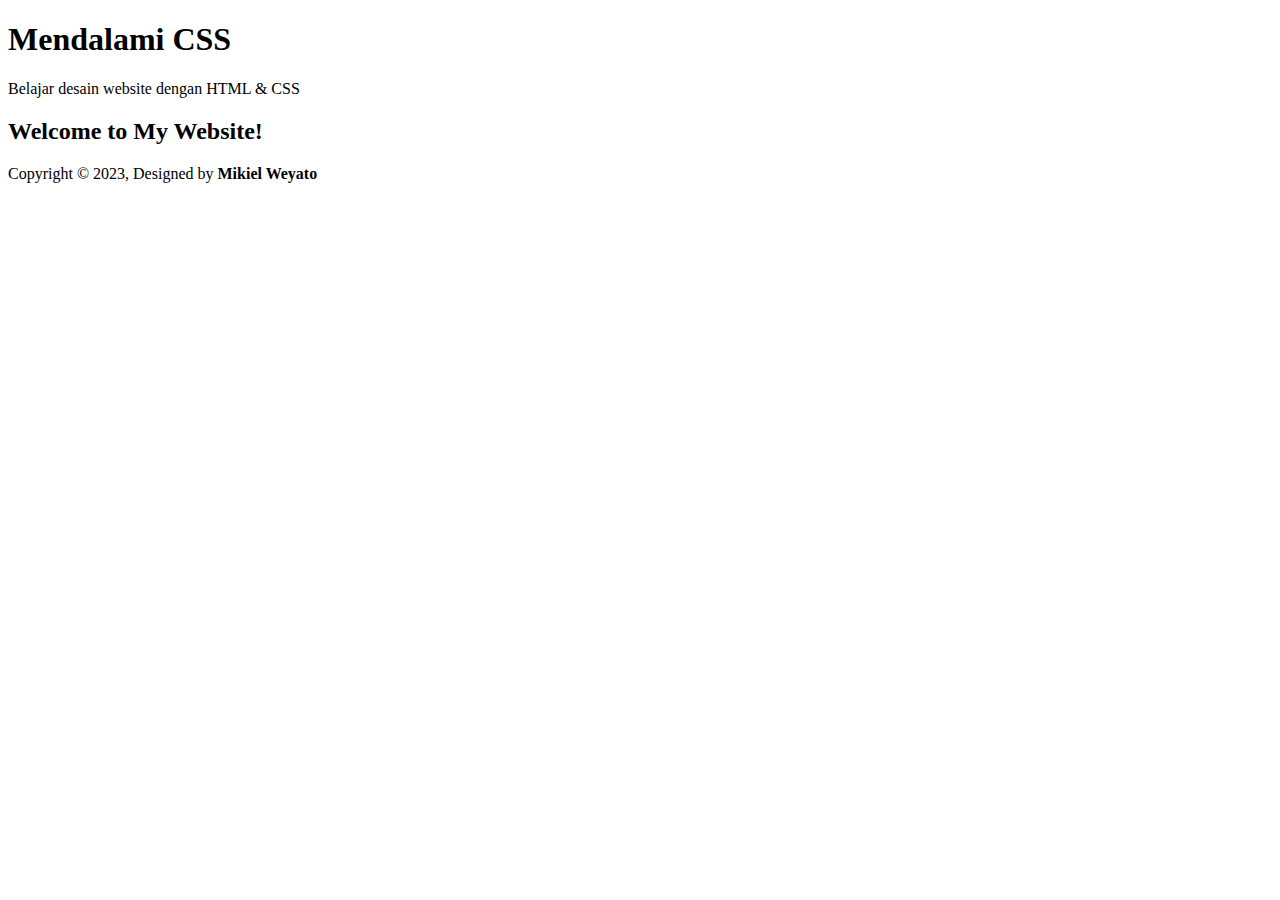
<file: index.html>
<!DOCTYPE html>
<html lang="en">

<head>
    <meta charset="UTF-8">
    <meta name="viewport" content="width=device-width, initial-scale=1.0">
    <title>Belajar CSS</title>
</head>

<body>

    <!-- HEADER START -->
    <header>
        <h1>Mendalami CSS</h1>
        <p>Belajar desain website dengan HTML & CSS</p>
    </header>
    <!-- HEADER END -->

    <!-- CONTENT START -->
    <section>
        <h2>Welcome to My Website!</h2>
    </section>
    <!-- CONTENT END -->

    <!-- FOOTER START -->
    <footer>
        <p>
            Copyright &copy; 2023, Designed by <b>Mikiel Weyato</b>
        </p>
    </footer>
    <!-- FOOTER END -->

</body>

</html>
</file>
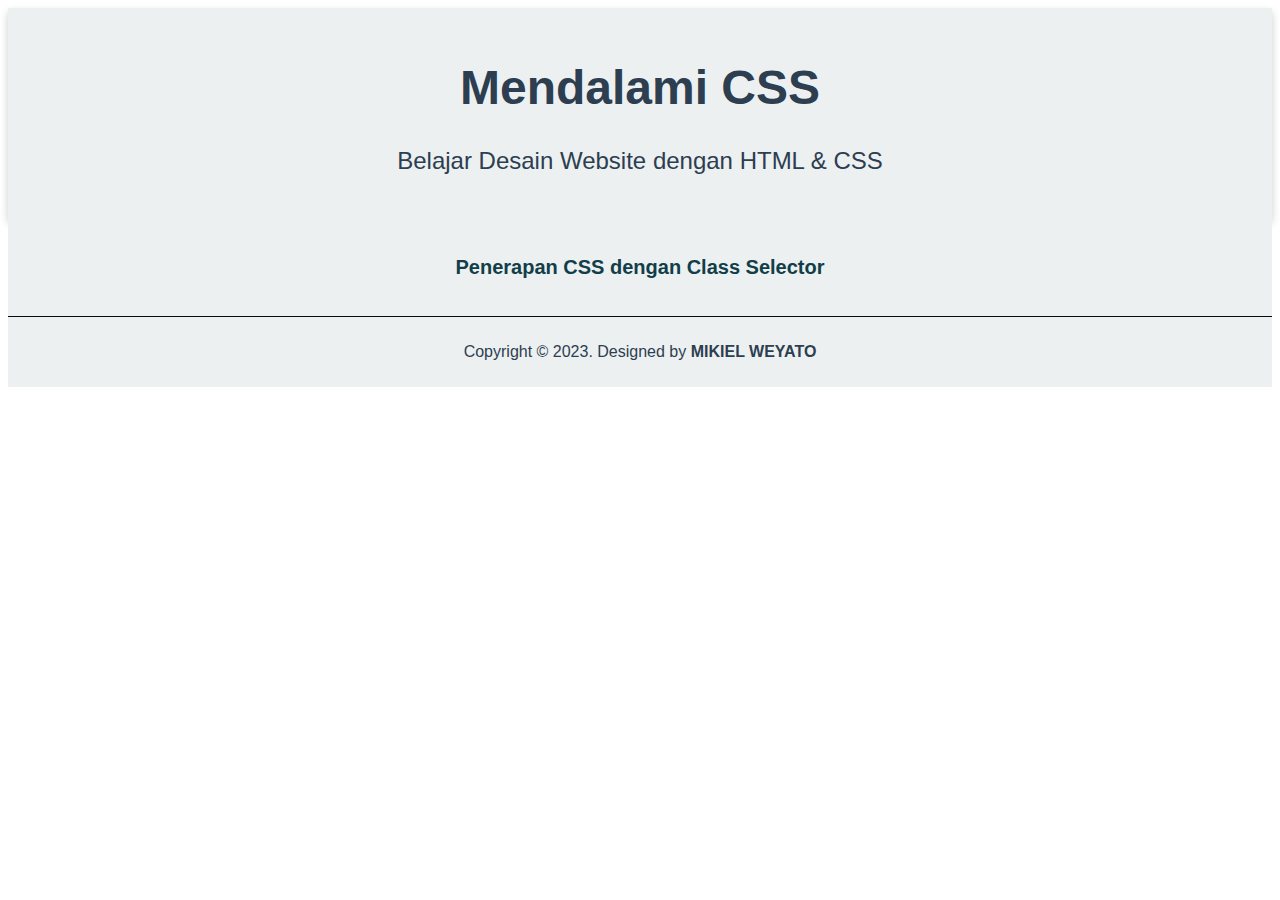
<file: class.html>
<!DOCTYPE html>
<html lang="en">
    <title>Belajar Class CSS</title>
    <!-- Integrasi File CSS  -->
    <link rel="stylesheet" href="css/class.css">
</head>
<body>
    
    <!-- HEADER START -->
    <header class="bg-terang">
        <h1 class="text-gelap">Mendalami CSS</h1>
        <p class="text-gelap">Belajar Desain Website dengan HTML & CSS</p>
    </header>
    <!-- HEADER END -->

    <!-- CONTENT START -->
    <section class="bg-terang">
        <h2>Penerapan CSS dengan Class Selector</h2>
    </section>
    <!-- CONTENT END -->

    <!-- FOOTER START -->
    <footer class="bg-terang">
        <p class="text-gelap">
            Copyright &copy; 2023. Designed by <b>MIKIEL WEYATO</b>
        </p>
    </footer>
    <!-- FOOTER END -->


</body>
</html>
</file>
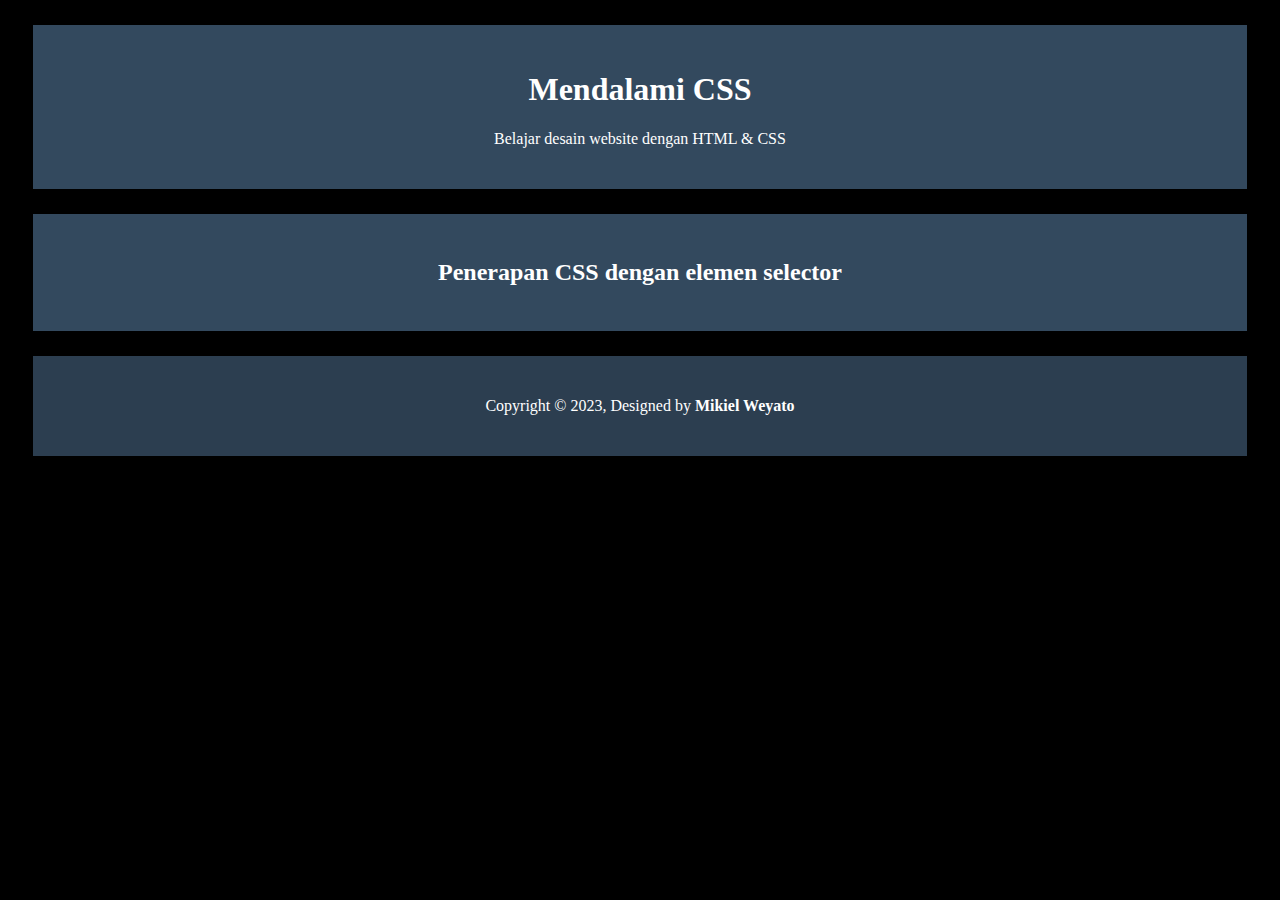
<file: element.html>
<!DOCTYPE html>
<html lang="en">

<head>
    <title>Belajar CSS</title>
    <!-- integritas file css -->
    <link rel="stylesheet" href="css/element.css">
</head>

<body>

    <!-- HEADER START -->
    <header>
        <h1>Mendalami CSS</h1>
        <p>Belajar desain website dengan HTML & CSS</p>
    </header>
    <!-- HEADER END -->

    <!-- CONTENT START -->
    <section>
        <h2>Penerapan CSS dengan elemen selector</h2>
    </section>
    <!-- CONTENT END -->

    <!-- FOOTER START -->
    <footer>
        <p>
            Copyright &copy; 2023, Designed by <b>Mikiel Weyato</b>
        </p>
    </footer>
    <!-- FOOTER END -->

</body>

</html>
</file>
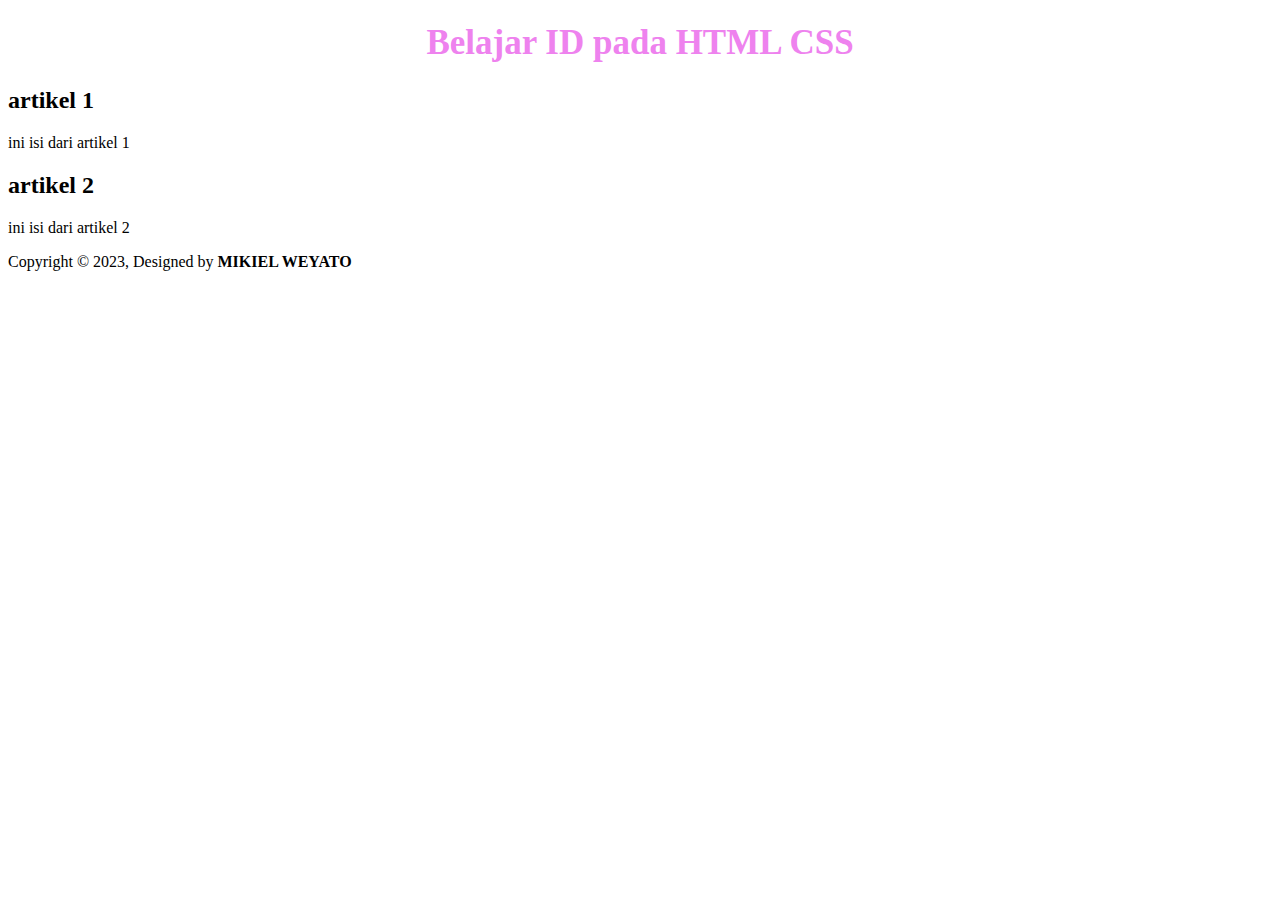
<file: id.html>
<!DOCTYPE html>
<head>
    <title>Belajar CSS</title>

    <!-- integrasi file css -->
    <link rel="stylesheet" href="css/id.css">
</head>
<body>
    <header>
        <h1 id="judul">Belajar ID pada HTML CSS</h1>
    </header>

    <section>
      <article id="article1" >
        <h2>artikel 1</h2>
        <p>ini isi dari artikel 1</p>
     <article id="article2">
            <h2>artikel 2</h2>
            <p>ini isi dari artikel 2</p>
    </article>
    
    
    
    </section>

    <footer>
        <p id="footer-teks"> Copyright  &copy; 2023, Designed by <b>MIKIEL WEYATO</b> </p>
    </footer>
</body>
</html>
</file>
<file: css/class.css>
/* Class Selector */

.bg-terang {
    background-color: #ECF0F1;
}

.bg-gelap {
    background-color: #2c3e50;
}

.text-terang {
    color: #ECF0F1 ;
}

.text-gelap {
    color: #2c3e50;
}

/* Gaya Font */
body {
    font-family: Arial, Helvetica, sans-serif;
}

header{
    background-color: #3498db;
    color: #fff;
    text-align: center;
    padding: 20px;
    box-shadow: 0px 4px 8px rgba(0, 0, 0, 0.2);
    font-size: 24px;
}

footer {
    background-color: #123e49;
    text-align: center;
    padding: 10px;
    border-top: 1px solid #090909;
}

section {
    padding: 20px;
}

h2{
    font-size: 20px;
    color: #123e49;
    text-align: center;
}
</file>
<file: css/element.css>
/* element slector css */

body {
    background-color: #000000;
    color: #fff;
    text-align: center;
}

header {
    background-color: #33495e;
    padding: 25px;
    margin: 25px;
}

section {
    background-color: #33495e;
    padding: 25px;
    margin: 25px;
}

footer {
    background-color: #2c3e50;
    padding: 25px;
    margin: 25px;
}
</file>
<file: css/id.css>
/* style CSS Menggunakan id */
#judul {
    text-align: center;
    color: violet;
    font-size: 35px;
}

/* style artikel 1 */
#artikel {
    background-color: rgb(0, 134, 78);
    padding: 20px;
    margin: 10px;
    color: rgb(255, 255, 255);
}

/* style artikel 2 */
#artikel2 {
    background-color: rgb(0, 52, 69);
    padding: 20px;
    margin: 10px;
    color: #b7ff00;
}

/* style teks footer */
#footer {
    text-align: center;
    font-size: 20px;
    color: rgb(8, 84, 77);
}
</file>
